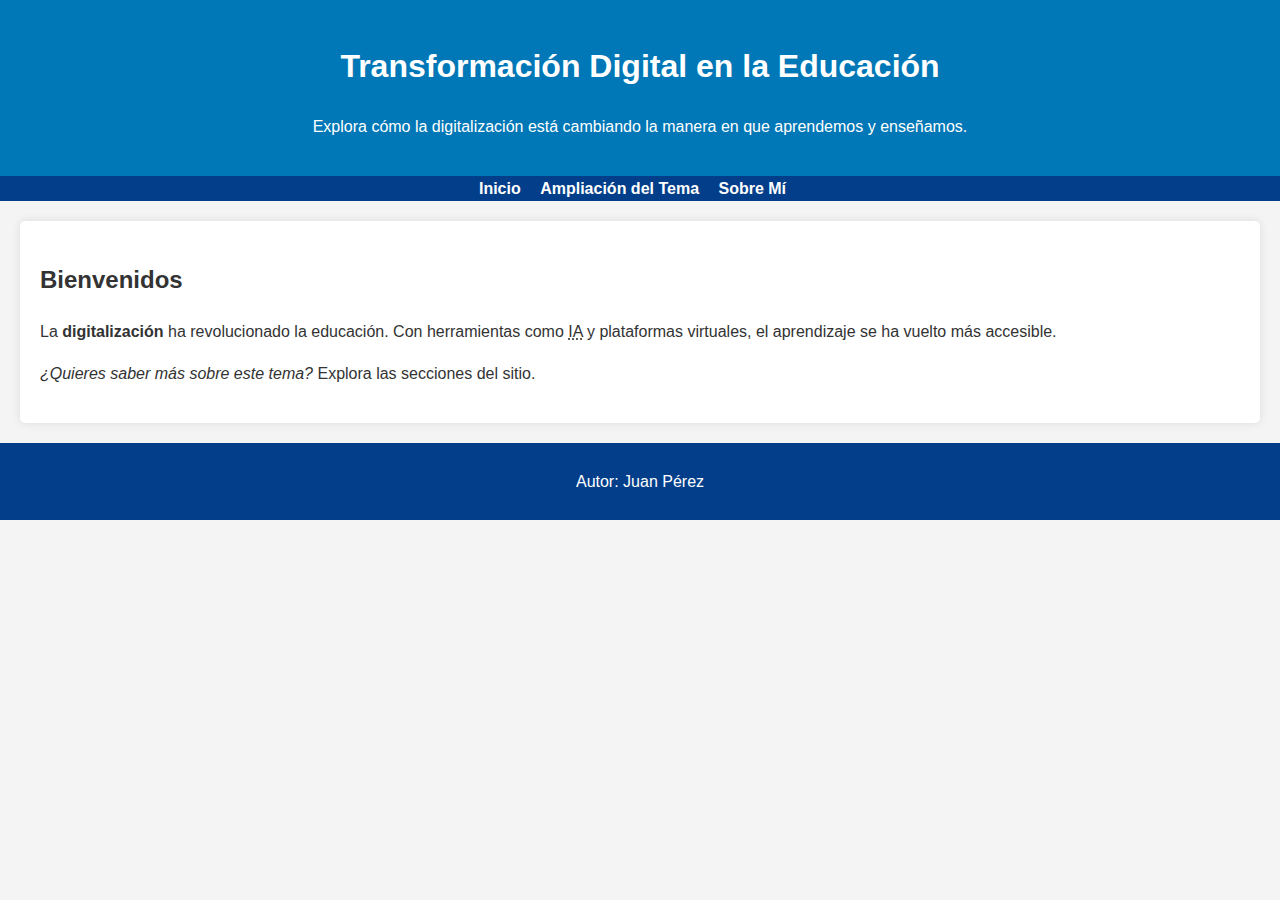
<file: index.html>
<!DOCTYPE html>
<html lang="es">
<head>
    <meta charset="UTF-8">
    <meta name="viewport" content="width=device-width, initial-scale=1.0">
    <title>Transformación Digital</title>
    <link rel="stylesheet" href="estilos/estilo.css">
    <link rel="icon" href="imagenes/favicon.ico" type="image/x-icon">
</head>
<body>
    <header>
        <h1>Transformación Digital en la Educación</h1>
        <p>Explora cómo la digitalización está cambiando la manera en que aprendemos y enseñamos.</p>
    </header>

    <nav>
        <ul>
            <li><a href="index.html">Inicio</a></li>
            <li><a href="paginas/ampliacion.html">Ampliación del Tema</a></li>
            <li><a href="paginas/sobre_mi.html">Sobre Mí</a></li>
        </ul>
    </nav>

    <main>
        <h2>Bienvenidos</h2>
        <p>La <strong>digitalización</strong> ha revolucionado la educación. Con herramientas como <abbr title="Inteligencia Artificial">IA</abbr> y plataformas virtuales, el aprendizaje se ha vuelto más accesible.</p>
        <p><em>¿Quieres saber más sobre este tema?</em> Explora las secciones del sitio.</p>
    </main>

    <footer>
        <p>Autor: Juan Pérez</p>
    </footer>
</body>
</html>
</file>
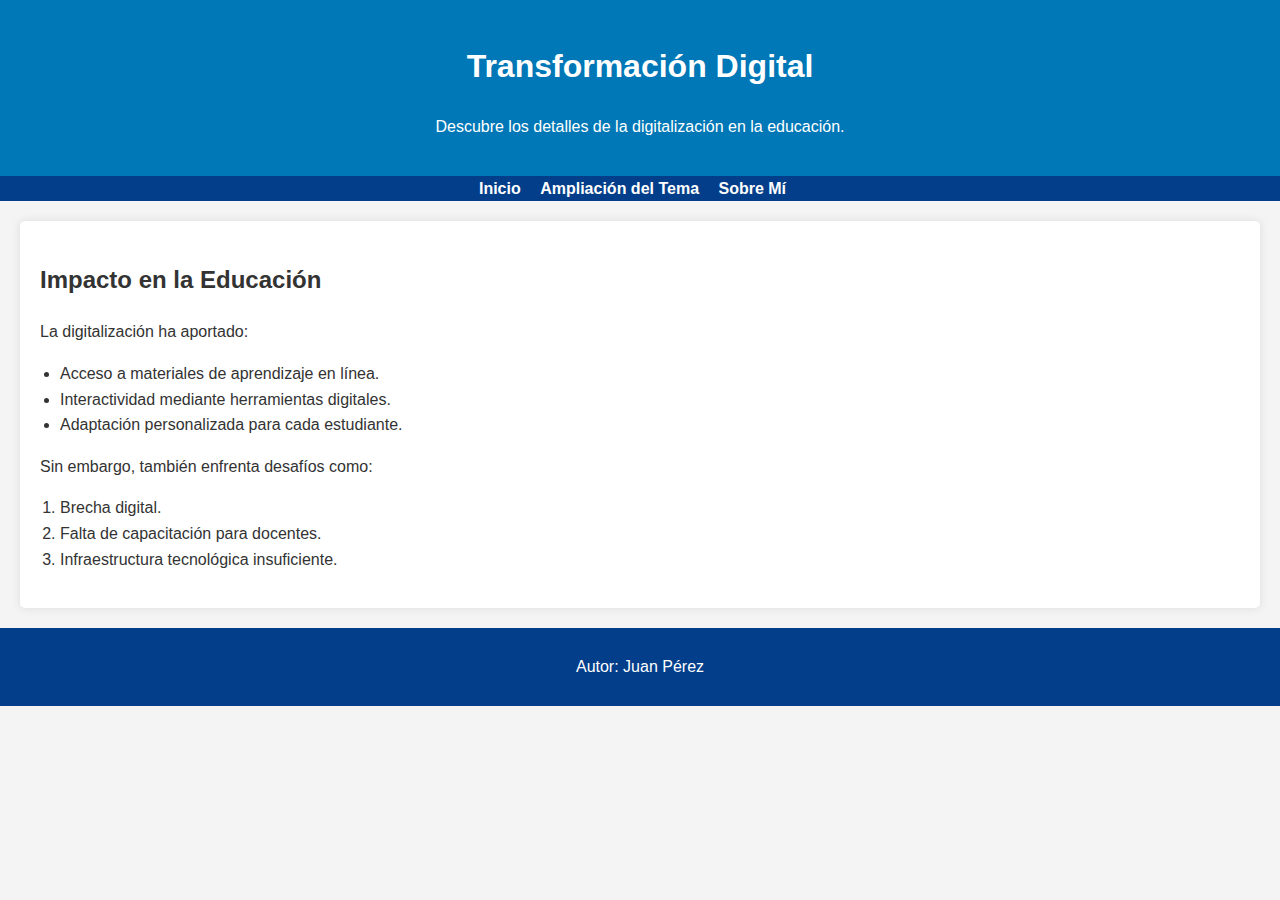
<file: paginas/ampliacion.html>
<!DOCTYPE html>
<html lang="es">
<head>
    <meta charset="UTF-8">
    <meta name="viewport" content="width=device-width, initial-scale=1.0">
    <title>Ampliación del Tema</title>
    <link rel="stylesheet" href="../estilos/estilo.css">
    <link rel="icon" href="../imagenes/favicon.ico" type="image/x-icon">
</head>
<body>
    <header>
        <h1>Transformación Digital</h1>
        <p>Descubre los detalles de la digitalización en la educación.</p>
    </header>

    <nav>
        <ul>
            <li><a href="../index.html">Inicio</a></li>
            <li><a href="ampliacion.html">Ampliación del Tema</a></li>
            <li><a href="sobre_mi.html">Sobre Mí</a></li>
        </ul>
    </nav>

    <main>
        <h2>Impacto en la Educación</h2>
        <p>La digitalización ha aportado:</p>
        <ul>
            <li>Acceso a materiales de aprendizaje en línea.</li>
            <li>Interactividad mediante herramientas digitales.</li>
            <li>Adaptación personalizada para cada estudiante.</li>
        </ul>
        <p>Sin embargo, también enfrenta desafíos como:</p>
        <ol>
            <li>Brecha digital.</li>
            <li>Falta de capacitación para docentes.</li>
            <li>Infraestructura tecnológica insuficiente.</li>
        </ol>
    </main>

    <footer>
        <p>Autor: Juan Pérez</p>
    </footer>
</body>
</html>
</file>
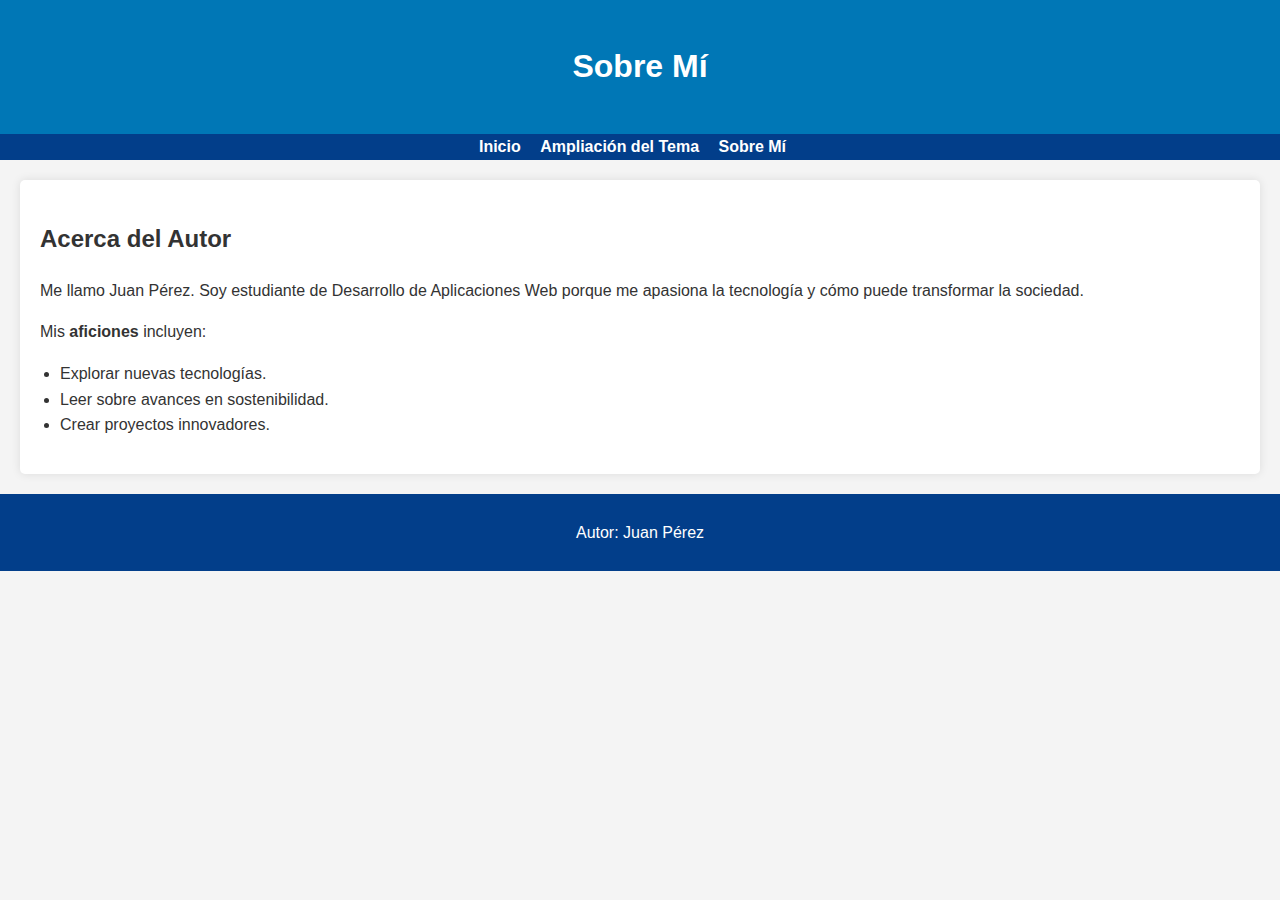
<file: paginas/sobre_mi.html>
<!DOCTYPE html>
<html lang="es">
<head>
    <meta charset="UTF-8">
    <meta name="viewport" content="width=device-width, initial-scale=1.0">
    <title>Sobre Mí</title>
    <link rel="stylesheet" href="../estilos/estilo.css">
    <link rel="icon" href="../imagenes/favicon.ico" type="image/x-icon">
</head>
<body>
    <header>
        <h1>Sobre Mí</h1>
    </header>

    <nav>
        <ul>
            <li><a href="../index.html">Inicio</a></li>
            <li><a href="ampliacion.html">Ampliación del Tema</a></li>
            <li><a href="sobre_mi.html">Sobre Mí</a></li>
        </ul>
    </nav>

    <main>
        <h2>Acerca del Autor</h2>
        <p>Me llamo <span>Juan Pérez</span>. Soy estudiante de Desarrollo de Aplicaciones Web porque me apasiona la tecnología y cómo puede transformar la sociedad.</p>
        <p>Mis <strong>aficiones</strong> incluyen:</p>
        <ul>
            <li>Explorar nuevas tecnologías.</li>
            <li>Leer sobre avances en sostenibilidad.</li>
            <li>Crear proyectos innovadores.</li>
        </ul>
    </main>

    <footer>
        <p>Autor: Juan Pérez</p>
    </footer>
</body>
</html>
</file>
<file: estilos/estilo.css>
/* Estilo general */
body {
    font-family: Arial, sans-serif;
    line-height: 1.6;
    margin: 0;
    padding: 0;
    background-color: #f4f4f4;
    color: #333;
}

/* Encabezado */
header {
    background: #0077b6;
    color: white;
    padding: 20px 10px;
    text-align: center;
}

/* Navegación */
nav ul {
    list-style: none;
    padding: 0;
    margin: 0;
    background: #023e8a;
    text-align: center;
}

nav ul li {
    display: inline;
    margin-right: 15px;
}

nav ul li a {
    color: white;
    text-decoration: none;
    font-weight: bold;
}

/* Main */
main {
    padding: 20px;
    background: white;
    margin: 20px;
    border-radius: 5px;
    box-shadow: 0px 0px 10px rgba(0, 0, 0, 0.1);
}

/* Footer */
footer {
    background: #023e8a;
    color: white;
    text-align: center;
    padding: 10px 0;
    margin-top: 20px;
}

/* Listas */
ul, ol {
    padding-left: 20px;
}

/* Enlaces */
a {
    color: #0077b6;
}

a:hover {
    text-decoration: underline;
}
</file>
